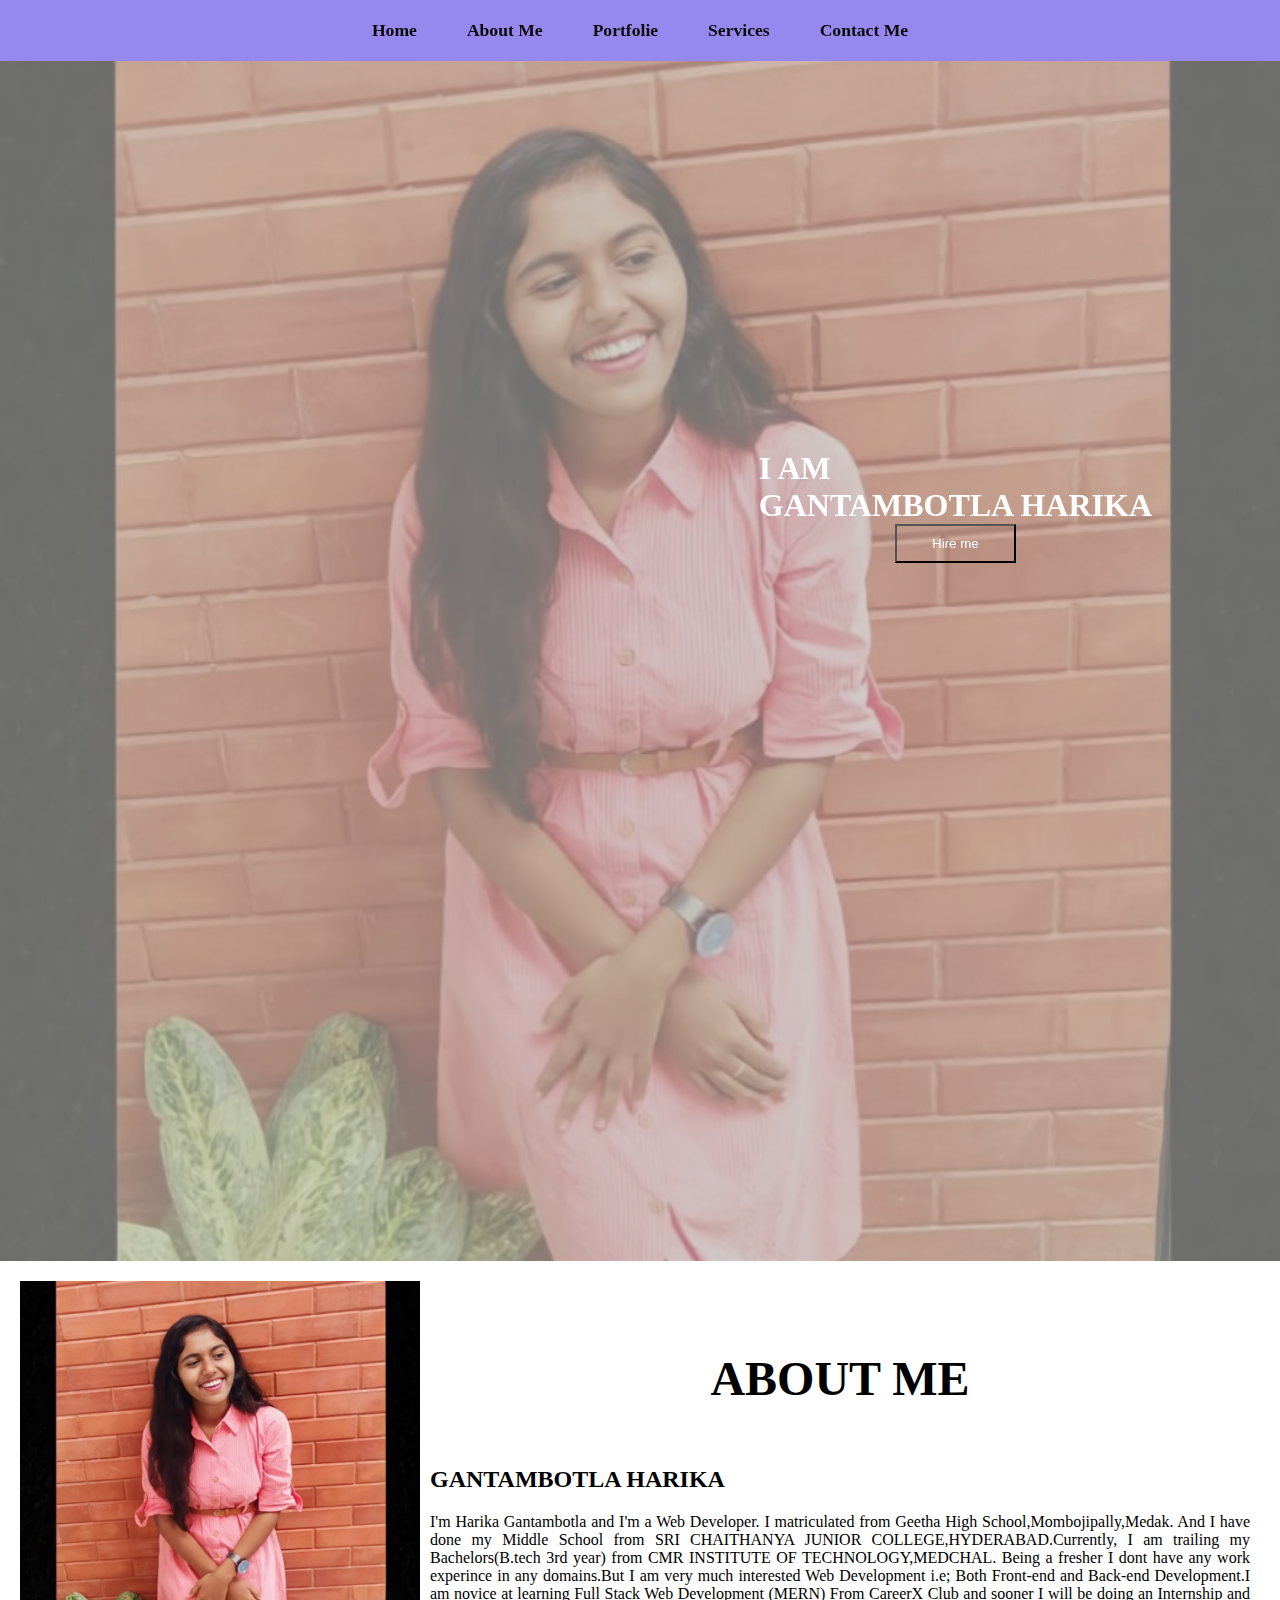
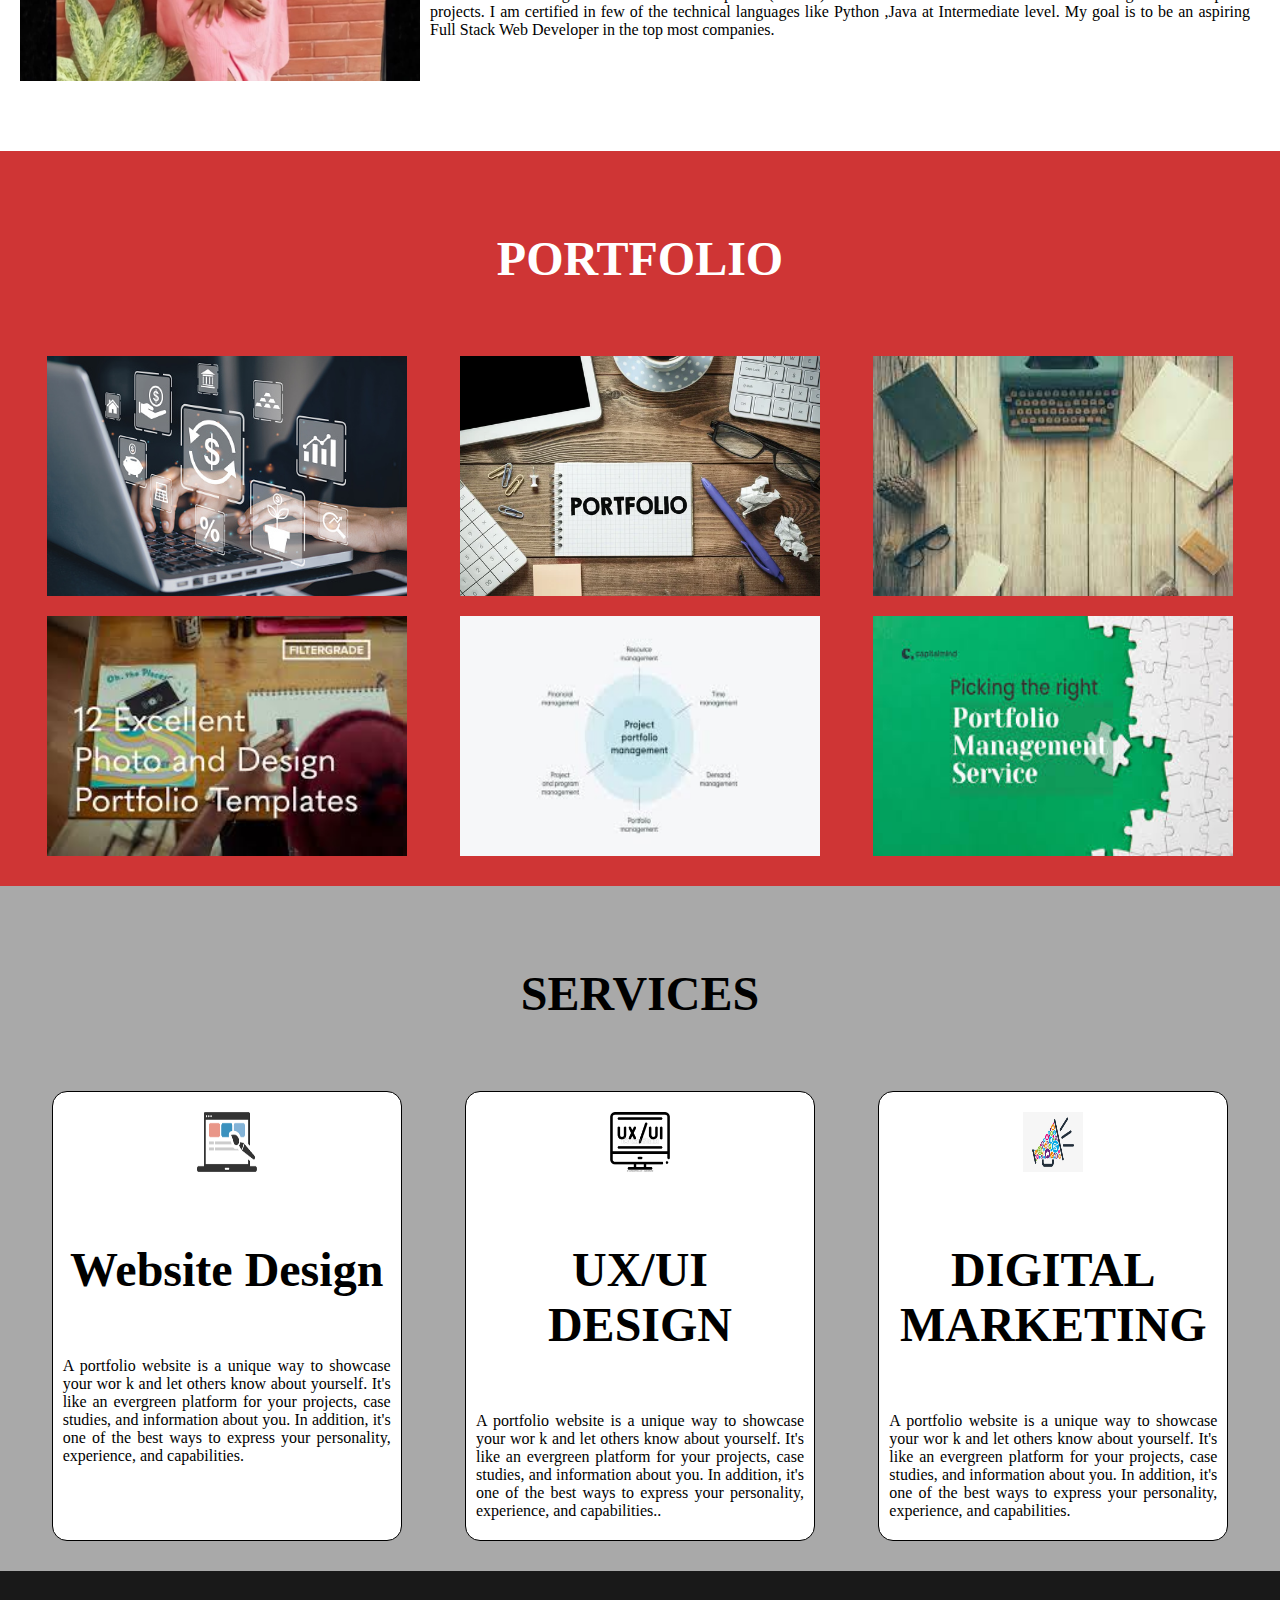
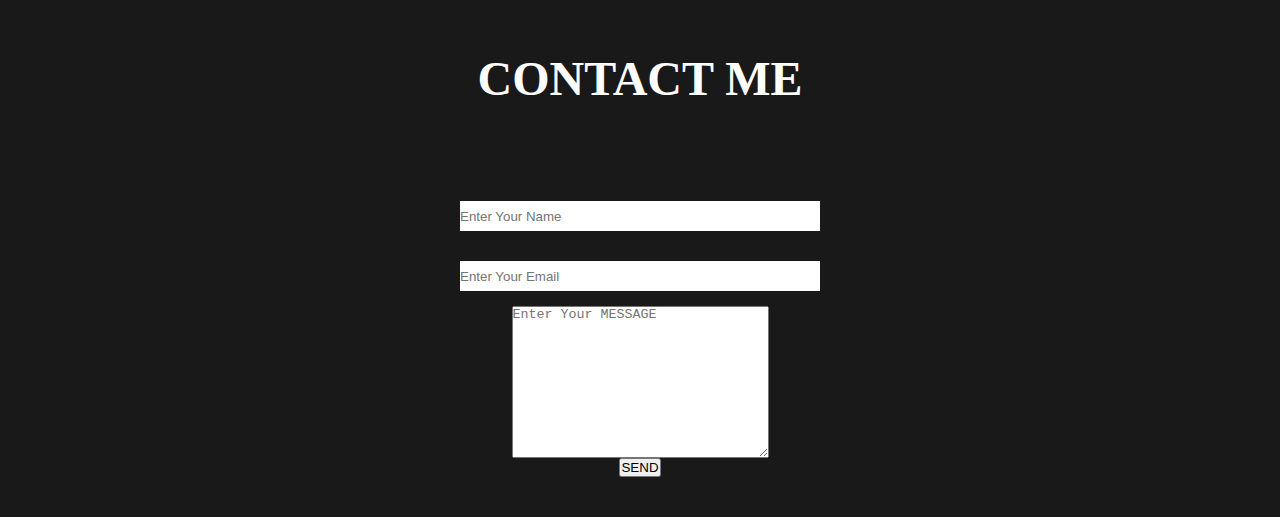
<file: index.html>
<!DOCTYPE html>
<html lang="en">
<head>
    <meta charset="UTF-8">
    <meta name="viewport" content="width=device-width, initial-scale=1.0">
    <title>Personal Portfolio Website</title>
    <link rel="stylesheet" href="style.css">
</head>
<body>
    <nav class="navbar">
        <ul>
            <li><a href="#home" class="btn">Home</a></li>
            <li><a href="#about" class="btn">About Me</a></li>
            <li><a href="#portfolio" class="btn">Portfolie</a></li>
            <li><a href="#services" class="btn">Services</a></li>
            <li><a href="#contact" class="btn">Contact Me</a></li>
        </ul>
    </nav>

    <section id="home">
        <div class="main">
            <h1 class="heading">I AM <br> GANTAMBOTLA HARIKA</h1>
            <button class="btn">
                Hire me
            </button>
        </div>
    </section>  

    <section id="about">
        <div id="pic">
            <img src="myself.jpg " alt="">
            <div id="intro">
                <h1 class="headings">ABOUT ME</h1>
                <h2>GANTAMBOTLA HARIKA</h2>
                <p>I'm Harika Gantambotla and I'm a Web Developer.
                I matriculated from Geetha High School,Mombojipally,Medak.
                And I have done my Middle School from SRI CHAITHANYA JUNIOR COLLEGE,HYDERABAD.Currently,
                I am trailing my Bachelors(B.tech 3rd year) from CMR INSTITUTE OF TECHNOLOGY,MEDCHAL.
                Being a fresher I dont have any work experince in any domains.But I am very much interested Web Development i.e;
                Both Front-end and Back-end Development.I am novice at learning Full Stack Web Development (MERN) From CareerX Club and sooner I will be doing an Internship and projects.
                I am certified in few of the technical languages like Python ,Java at Intermediate level.
                My goal is to be an aspiring Full Stack Web Developer in the top most companies.</p>
            </div>
        </div>    
    </section>

    <section id="portfolio">
        <h1 class="headings">PORTFOLIO</h1>
        <div class="gallery">
            <img src="PORTFOLIO/img1.jpg" alt="">
            <img src="PORTFOLIO/img2.jpg" alt="">
            <img src="PORTFOLIO/img3.jpg" alt="">
            <img src="PORTFOLIO/img4.jpg" alt="">
            <img src="PORTFOLIO/img5.jpg" alt="">
            <img src="PORTFOLIO/img6.jpg" alt="">
        </div>
    </section>
 
    <section id="services">
        <h1 class="headings">SERVICES</h1>
        <div class="row">
            <div class="box">
                <img src="SERVICES/web design.png" alt="">
                <h1 class="headings">Website Design</h1>
                <p>A portfolio website is a unique way to showcase your wor
                    k and let others know about yourself.
                    It's like an evergreen platform for your projects, case studies,
                    and information about you. In addition, it's one of the best ways to
                    express your personality, experience, and 
                    capabilities.</p>   
                </div>
            <div class="box">
                <img src="SERVICES/UX UI DESIGN.png" alt="">
                <h1 class="headings">UX/UI <br> DESIGN</h1>
                <p>A portfolio website is a unique way to showcase your wor
                    k and let others know about yourself.
                    It's like an evergreen platform for your projects, case studies,
                    and information about you. In addition, it's one of the best ways to
                    express your personality, experience, and 
                    capabilities..</p>   
            </div>
            <div class="box">
                <img src="SERVICES/Digital marketing.png" alt="">
                <h1 class="headings">DIGITAL MARKETING</h1>
                <p>A portfolio website is a unique way to showcase your wor
                    k and let others know about yourself.
                    It's like an evergreen platform for your projects, case studies,
                    and information about you. In addition, it's one of the best ways to
                    express your personality, experience, and 
                    capabilities.</p>   
            </div>
        </div>
    </section>  
    
    <section id="contact">
        <h1 class="headings">CONTACT ME</h1>
        <from action="" class="form">
            <input type="text" name="name" class="input" placeholder="Enter Your Name">
            <input type="email" name="email" class="input"
            placeholder="Enter Your Email">
            <textarea name="msg" id="msg" cols="30" rows="10"
            placeholder="Enter Your MESSAGE"></textarea>
            <input type="submit" value="SEND" ID="send">
        </from> 
    </section>
</body>        
</html>
</file>
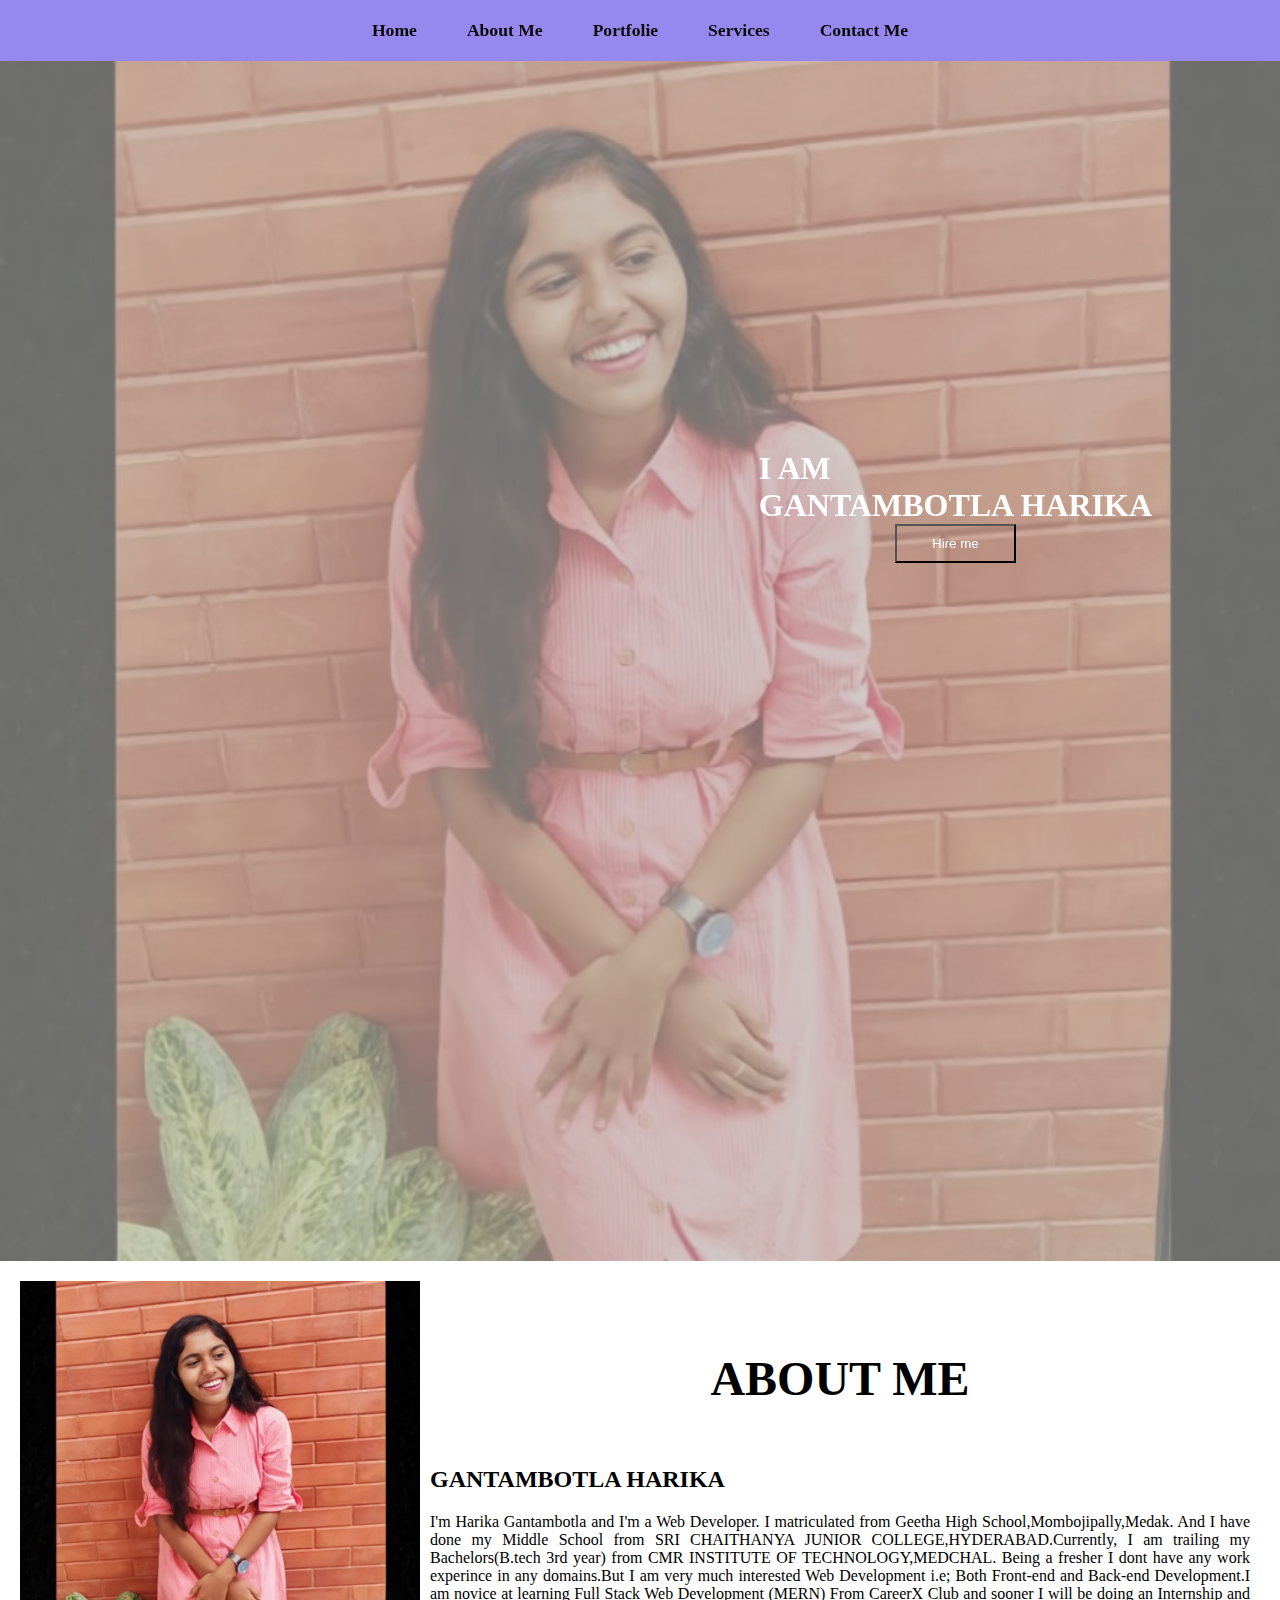
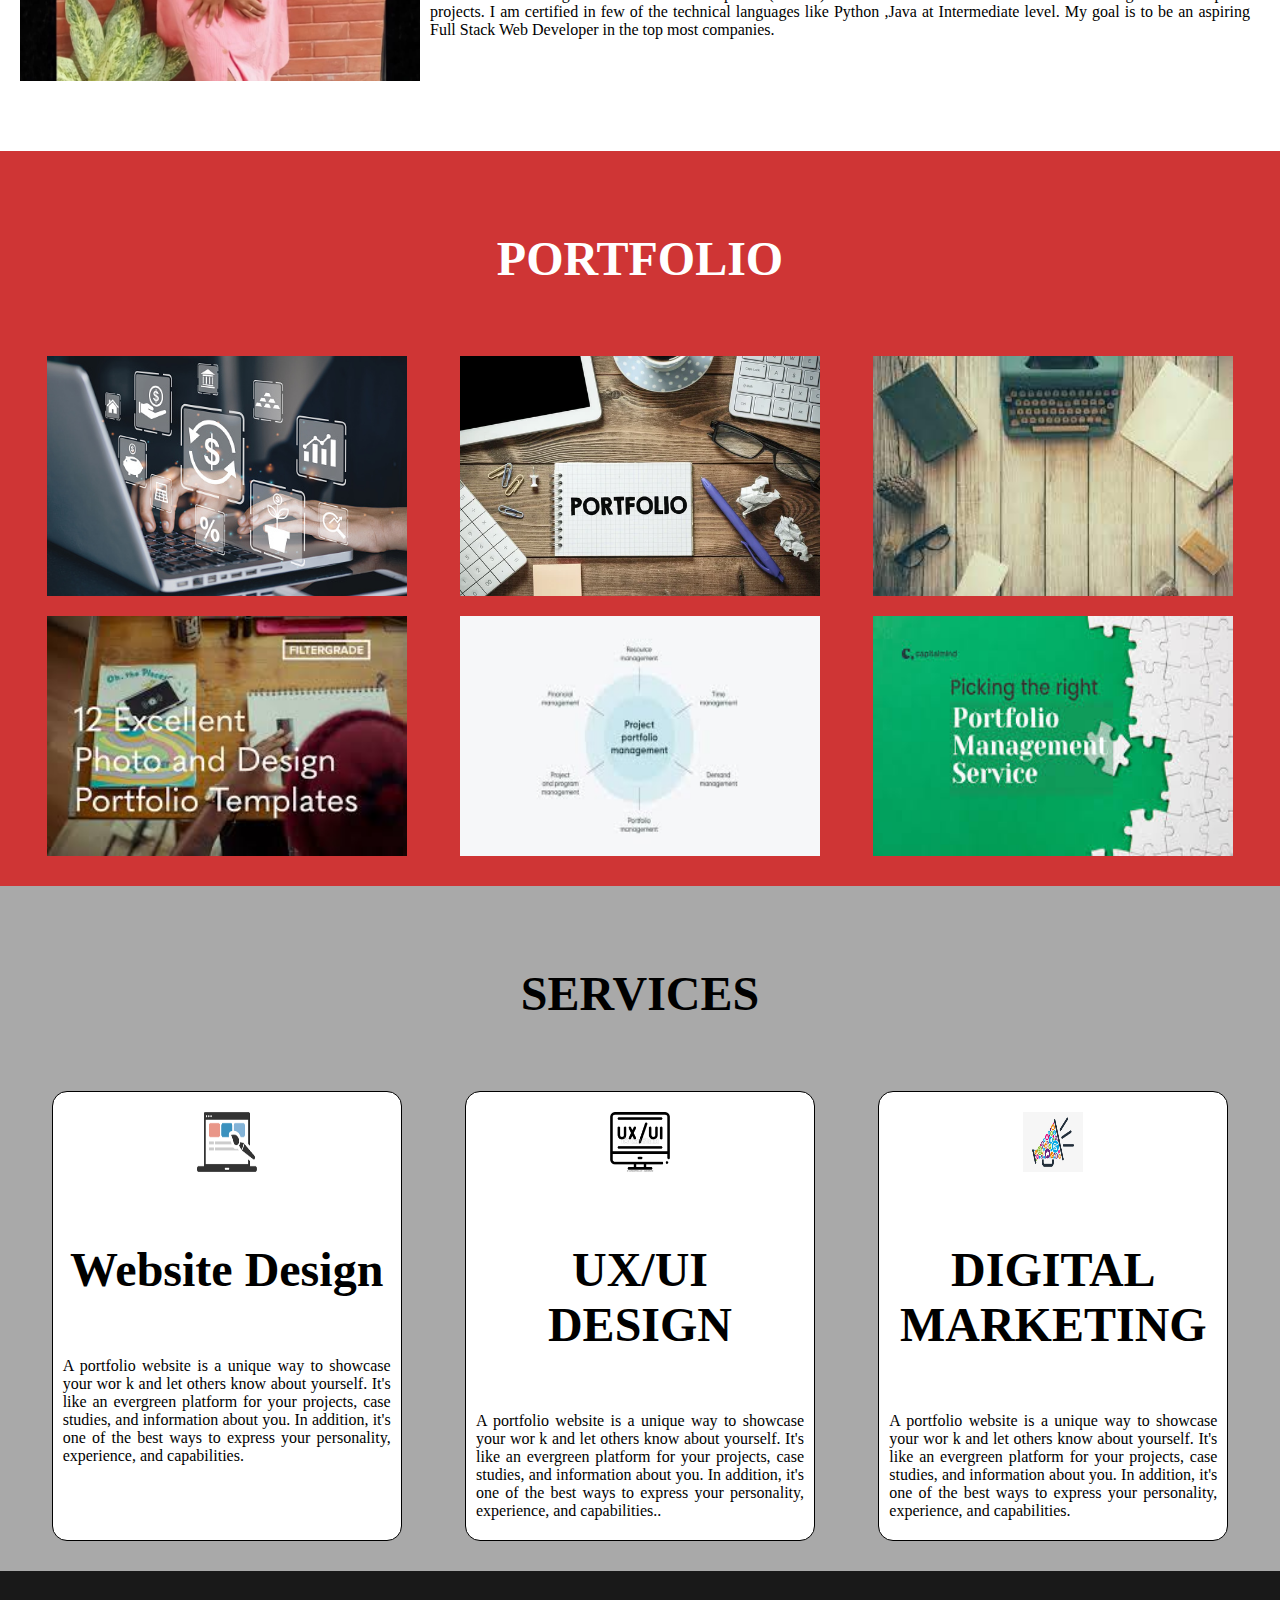
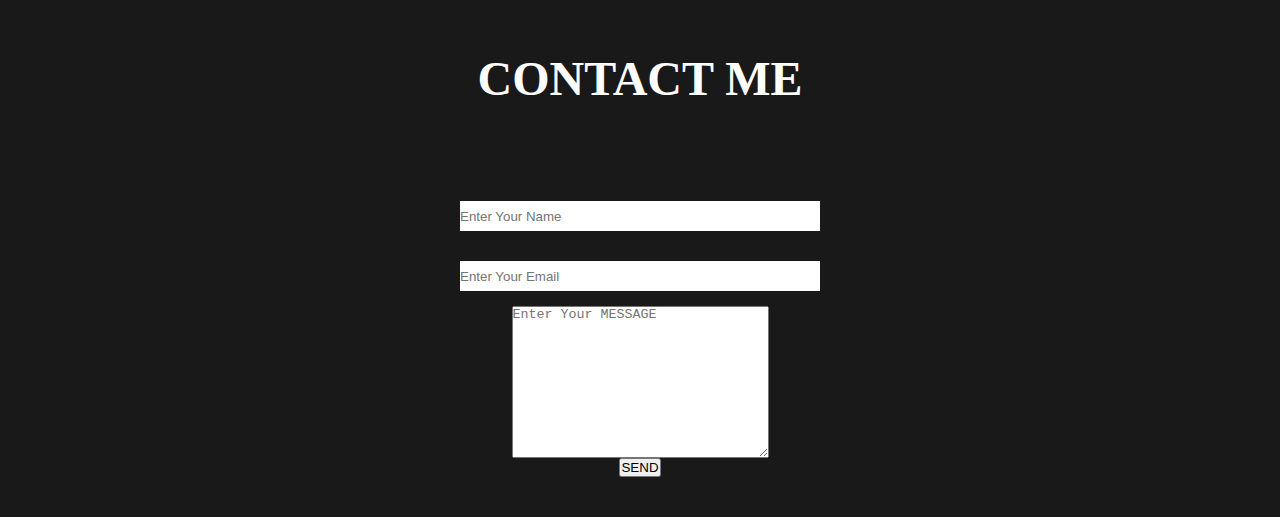
<file: PORTFOLIO.html>
<!DOCTYPE html>
<html lang="en">
<head>
    <meta charset="UTF-8">
    <meta name="viewport" content="width=device-width, initial-scale=1.0">
    <title>Personal Portfolio Website</title>
    <link rel="stylesheet" href="style.css">
</head>
<body>
    <nav class="navbar">
        <ul>
            <li><a href="#home" class="btn">Home</a></li>
            <li><a href="#about" class="btn">About Me</a></li>
            <li><a href="#portfolio" class="btn">Portfolie</a></li>
            <li><a href="#services" class="btn">Services</a></li>
            <li><a href="#contact" class="btn">Contact Me</a></li>
        </ul>
    </nav>

    <section id="home">
        <div class="main">
            <h1 class="heading">I AM <br> GANTAMBOTLA HARIKA</h1>
            <button class="btn">
                Hire me
            </button>
        </div>
    </section>  

    <section id="about">
        <div id="pic">
            <img src="myself.jpg " alt="">
            <div id="intro">
                <h1 class="headings">ABOUT ME</h1>
                <h2>GANTAMBOTLA HARIKA</h2>
                <p>I'm Harika Gantambotla and I'm a Web Developer.
                I matriculated from Geetha High School,Mombojipally,Medak.
                And I have done my Middle School from SRI CHAITHANYA JUNIOR COLLEGE,HYDERABAD.Currently,
                I am trailing my Bachelors(B.tech 3rd year) from CMR INSTITUTE OF TECHNOLOGY,MEDCHAL.
                Being a fresher I dont have any work experince in any domains.But I am very much interested Web Development i.e;
                Both Front-end and Back-end Development.I am novice at learning Full Stack Web Development (MERN) From CareerX Club and sooner I will be doing an Internship and projects.
                I am certified in few of the technical languages like Python ,Java at Intermediate level.
                My goal is to be an aspiring Full Stack Web Developer in the top most companies.</p>
            </div>
        </div>    
    </section>

    <section id="portfolio">
        <h1 class="headings">PORTFOLIO</h1>
        <div class="gallery">
            <img src="PORTFOLIO/img1.jpg" alt="">
            <img src="PORTFOLIO/img2.jpg" alt="">
            <img src="PORTFOLIO/img3.jpg" alt="">
            <img src="PORTFOLIO/img4.jpg" alt="">
            <img src="PORTFOLIO/img5.jpg" alt="">
            <img src="PORTFOLIO/img6.jpg" alt="">
        </div>
    </section>
 
    <section id="services">
        <h1 class="headings">SERVICES</h1>
        <div class="row">
            <div class="box">
                <img src="SERVICES/web design.png" alt="">
                <h1 class="headings">Website Design</h1>
                <p>A portfolio website is a unique way to showcase your wor
                    k and let others know about yourself.
                    It's like an evergreen platform for your projects, case studies,
                    and information about you. In addition, it's one of the best ways to
                    express your personality, experience, and 
                    capabilities.</p>   
                </div>
            <div class="box">
                <img src="SERVICES/UX UI DESIGN.png" alt="">
                <h1 class="headings">UX/UI <br> DESIGN</h1>
                <p>A portfolio website is a unique way to showcase your wor
                    k and let others know about yourself.
                    It's like an evergreen platform for your projects, case studies,
                    and information about you. In addition, it's one of the best ways to
                    express your personality, experience, and 
                    capabilities..</p>   
            </div>
            <div class="box">
                <img src="SERVICES/Digital marketing.png" alt="">
                <h1 class="headings">DIGITAL MARKETING</h1>
                <p>A portfolio website is a unique way to showcase your wor
                    k and let others know about yourself.
                    It's like an evergreen platform for your projects, case studies,
                    and information about you. In addition, it's one of the best ways to
                    express your personality, experience, and 
                    capabilities.</p>   
            </div>
        </div>
    </section>  
    
    <section id="contact">
        <h1 class="headings">CONTACT ME</h1>
        <from action="" class="form">
            <input type="text" name="name" class="input" placeholder="Enter Your Name">
            <input type="email" name="email" class="input"
            placeholder="Enter Your Email">
            <textarea name="msg" id="msg" cols="30" rows="10"
            placeholder="Enter Your MESSAGE"></textarea>
            <input type="submit" value="SEND" ID="send">
        </from> 
    </section>
</body>        
</html>
</file>
<file: style.css>
*{
    margin: 0;
    padding: 0;
    box-sizing: border-box;
}
html{
    scroll-behavior: smooth;
}
/*Navbar */
.navbar{
    display: flex;
    justify-content: space-around;
    place-items: center;
    align-items: center;
    background-color: rgba(43, 19, 223, 0.5);
    position: sticky;
    top: 0;
}
.navbar ul{
    display: flex;
    list-style: none;
    margin: 20px 0px;
}
.navbar ul li{
    font-family: century;
    font-size: 1.1rem;
    font-weight: bold;
}
.navbar ul li a{
    text-decoration: none;
    color: rgb(14, 7, 7);
    padding: 8px 25px;
    transition: all .5s ease;
}
.navbar ul li a:hover{
    background-color:azure;
    color:black;
    box-shadow: 0 0 10px white;
}

/* Home Section */
#home{
    display: flex;
    flex-direction: column;
    background-color: rgba(168, 169, 162, 0.5);
    height:1200px;
    justify-content: center;
    align-items: center;
    color: white;
}
#home::before{
    content: "";
    position: abosolute;
    top: 0;
    right: 0;
    background: url('myself.jpg')no-repeat center center/cover;
    height: 1500px;
    width: 100%;
    z-index: -1;
    opacity: .8;
}
.main{
    display: flex;
    flex-direction: column;
    /* border: 1px solid black; */
    align-items: center;
    position: absolute;
    top: 50%;
    right: 10%;
}
.headings{
    font-family: century;
    font-size: 3rem;
    text-align: center;
    margin: 60px 0px;                                                                                                                                                                                                                                                                                                                                                                                                                                                                                                                                                                                   
}
.btn{
    padding: 10px 35px;
    background-color: transparent;

    color: white;
    outline: none;
    transition: .6s ease;
}
.btn:hover{
    cursor:pointer;
    background-color: white;
    color: black;
    box-shadow: 0 0 5px white, 0 0 10px white,0 0 15px white;
    font-weight: bold;
}    


 /* About Section */
 #about{
    display: flex;
    flex-direction: flex;
    box-sizing: Border-box;
    padding: 20px;
    margin-bottom: 50px;
 }
 #pic{
    display: flex;
 }
 #pic img{
    width: 575px;
    height: 400px;
 }
 #intro{
    display: flex;
    flex-direction: column;
    text-align: justify;
    padding: 10px;
 }    
#intro h2{
    font-size: 2 rem;
    margin-bottom: 20px;
}

/* Protfolie Section */
#portfolio{
    display: flex;
    flex-direction: column;
    background-color: rgba(202, 31, 31, 0.9);
    color: white;
    align-items: center;
    padding:20px;

}
.gallery{
    display: flex;
    flex-wrap:wrap;
    justify-content: space-around;
    box-sizing: border-box;
}   
.gallery img{
    width: 360px;
    height: 240px;
    margin: 10px;
}

/* Services Section */
#services{
    background-color: darkgray;
    display: block;
    flex-direction: column;
    padding: 20px;
} 
.row{
    display: flex;
    justify-content: space-around;
    flex-wrap: wrap;
    box-sizing: border-box;    
}
.box{
    display: flex;
    flex-direction: column;
    width: 350px;
    height: 450px;
    border: 1px solid black;
    margin: 10px;
    align-items: center;
    text-align: justify;
    padding: 10px;
    border-radius: 15px;
    background: linear-gradient(to top, blue 50%, white 50%);
    background-size: 100% 200%;
    transition: all .8s;
}
.box:hover{
    background-position: left bottom;
    color: white;
    border: none;
    box-shadow: 0 0 20px blue;
}
.box img{
    width: 80px;
    height: 80px;
    background-color: white;
    padding: 10px;
}

/* ContactMe Section */
#contact{
    display: flex;
    flex-direction: column;
    box-sizing: border-box;
    background-color:rgba(0, 0, 0, 0.9);
    color: white;
    padding: 20px;
}
.form{
    display: flex;
    flex-direction: column;
    box-sizing: center;
    align-items: center;
    margin: 20px 20px;
}
.input{
    padding: px;
    margin: 15px;
    height: 30px;
    width: 30%;
    border: none;
    outline: none;
}
#send:hover{
    cursor: pointer;
    box-shadow: 0 0 10px white;
    display: inline;
}
</file>
